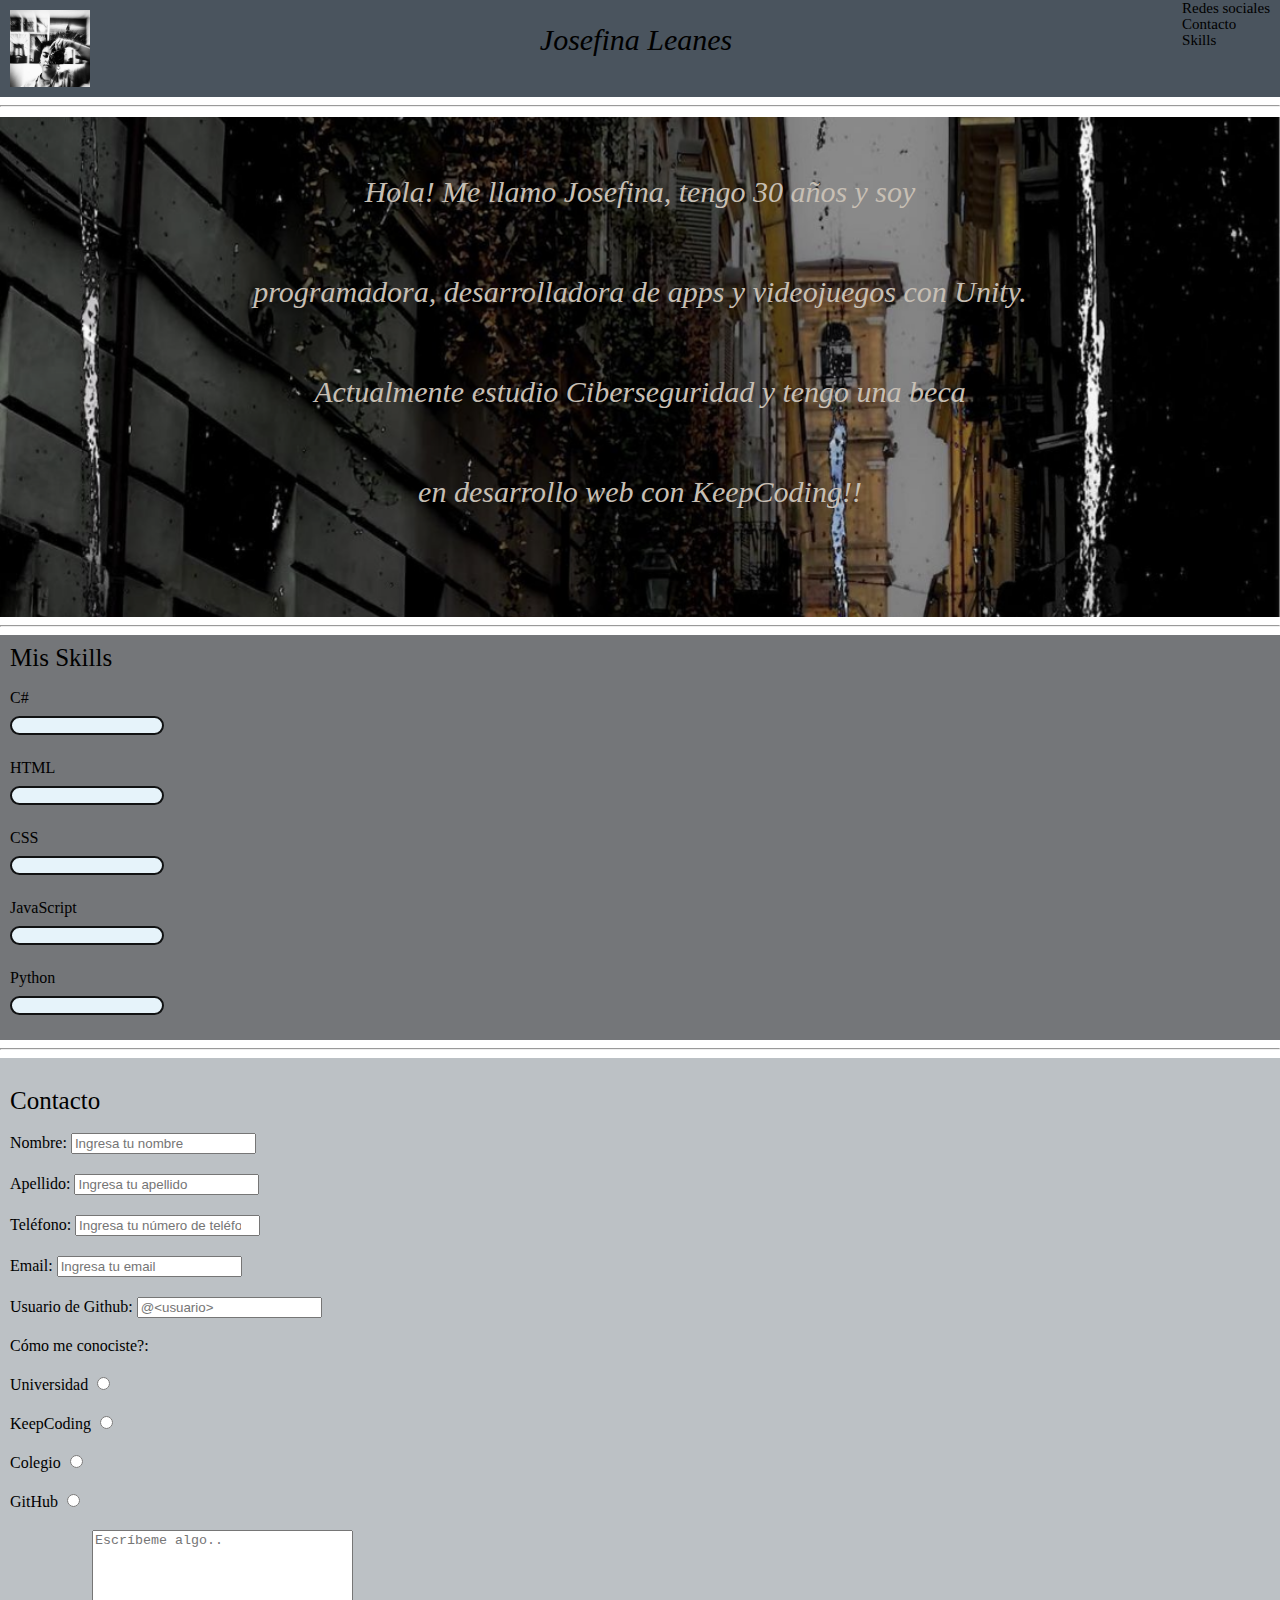
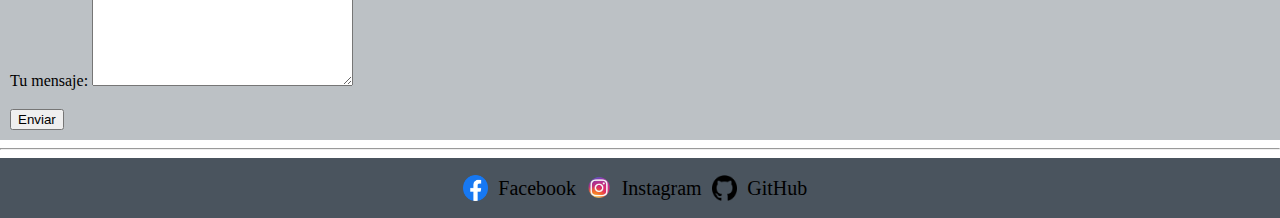
<file: práctica html-css/index.html>
<!DOCTYPE html>
<html lang="en">
<head>
    <meta charset="UTF-8">
    <meta http-equiv="X-UA-Compatible" content="IE=edge">
    <meta name="viewport" content="width=device-width, initial-scale=1.0">
    <title>Josefina Leanes</title>
    <link rel="stylesheet" href="CSS/reset.css">
    <link rel="stylesheet" href="CSS/main.css">
</head>
<body>
    <nav class="navbar">
        <img class="img_navbar" src="Imágenes/IMG_5609.PNG" 
        alt="Imagen navbar">
        <p class="titulo">Josefina Leanes</p>
        <ul class="menu">
            <li>
                <a class="link" href="#Redes sociales">Redes sociales</a>
            </li>
            <li>
                <a class="link" href="#Contacto">Contacto</a>
            </li>
            <li>
                <a class="link" href="#Skills">Skills</a>
            </li>
        </ul>
    </nav>
    <hr>
    <header> 
        <div>
            <p>
                Hola! Me llamo Josefina, tengo 30 años y soy 
                <p>programadora, desarrolladora de apps y videojuegos con Unity.</p> 
                <p>Actualmente estudio Ciberseguridad y tengo una beca</p> 
                <p>en desarrollo web con KeepCoding!!</p> 
            </p>
        </div> 
        
    </header>
    <hr>

    <main>
        <div id="Skills"></div>
        <h1>Mis Skills</h1>
        <p>
            C#
        </p>
        <div class="c">
            <div class="c_bar"></div>
        </div>
        <p>
            HTML
        </p>
        <div class="html">
            <div class="html_bar"></div>
        </div>
        <p>
            CSS
        </p>
        <div class="css">
            <div class="css_bar"></div>
        </div>
        <p>
            JavaScript
        </p>
        <div class="js">
            <div class="js_bar"></div>
        </div>
        <p>
            Python
        </p>
        <div class="python">
            <div class="python_bar"></div>
        </div>    
    </main>
    <hr>

    <form action="Contacto completo.html">
        <div id="Contacto"></div>
        <h1>Contacto</h1>
        <div>
            <label for="name">Nombre:</label>
            <input required id="name" type="text" placeholder="Ingresa tu nombre"/> 
        </div>
        <div>
            <label for="surname">Apellido:</label>   
            <input required id="surname" type="text" placeholder="Ingresa tu apellido"/>
        </div>
        <div>
            <label for="phone">Teléfono:</label>
            <input required id="phone" type="number" placeholder="Ingresa tu número de teléfono"/>
        </div>
        <div>
            <label for="email">Email:</label>
            <input required id="email" type="email" placeholder="Ingresa tu email">
        </div>
        <div>
            <label for="usergithub">Usuario de Github:</label>
            <input required id="usergithub" type="text" placeholder="@<usuario>">
        </div>
        <div>
            <label  for="checkbox">Cómo me conociste?:</label>
        </div>
        <div>
            <label for="universidad">Universidad</label>
            <input id="universidad" type="radio" name="opcion">
        </div>
        <div>
            <label for="KeepCoding">KeepCoding</label>
            <input id="KeepCoding" type="radio" name="opcion">
        </div>
        <div>
            <label for="colegio">Colegio</label>
            <input id="colegio" type="radio" name="opcion">
        </div>
        <div>
            <label for="github">GitHub</label>
            <input id="github" type="radio" name="opcion">
        </div>
        <div>
            <label for="message">Tu mensaje:</label>   
            <textarea name="message" placeholder="Escríbeme algo.." id="message" cols="30" rows="10" maxlength="180"></textarea>
        </div>
        <div>
            <input type="submit" value="Enviar">
        </div>  
        
    </form>
    <hr>

    <footer class="footer">
        <div id="Redes sociales"></div>
        <img class="logos" src="Imágenes/facebook-logo-3-1.png" alt="logo face">
        <a class="rrss" href="https://www.facebook.com/josse.leanes" target="_blank">Facebook</a>
        <img class="logos" src="Imágenes/instagramnew.png" alt="logo insta">    
        <a class="rrss" href="https://www.instagram.com/josseleanes/?hl=es" target="_blank">Instagram</a>
        <img class="logos" src="Imágenes/25231.png" alt="logo git">
        <a class="rrss" href="https://github.com/JosseLeanes" target="_blank">GitHub</a>
        
    </footer>
</body>
</html>
</file>
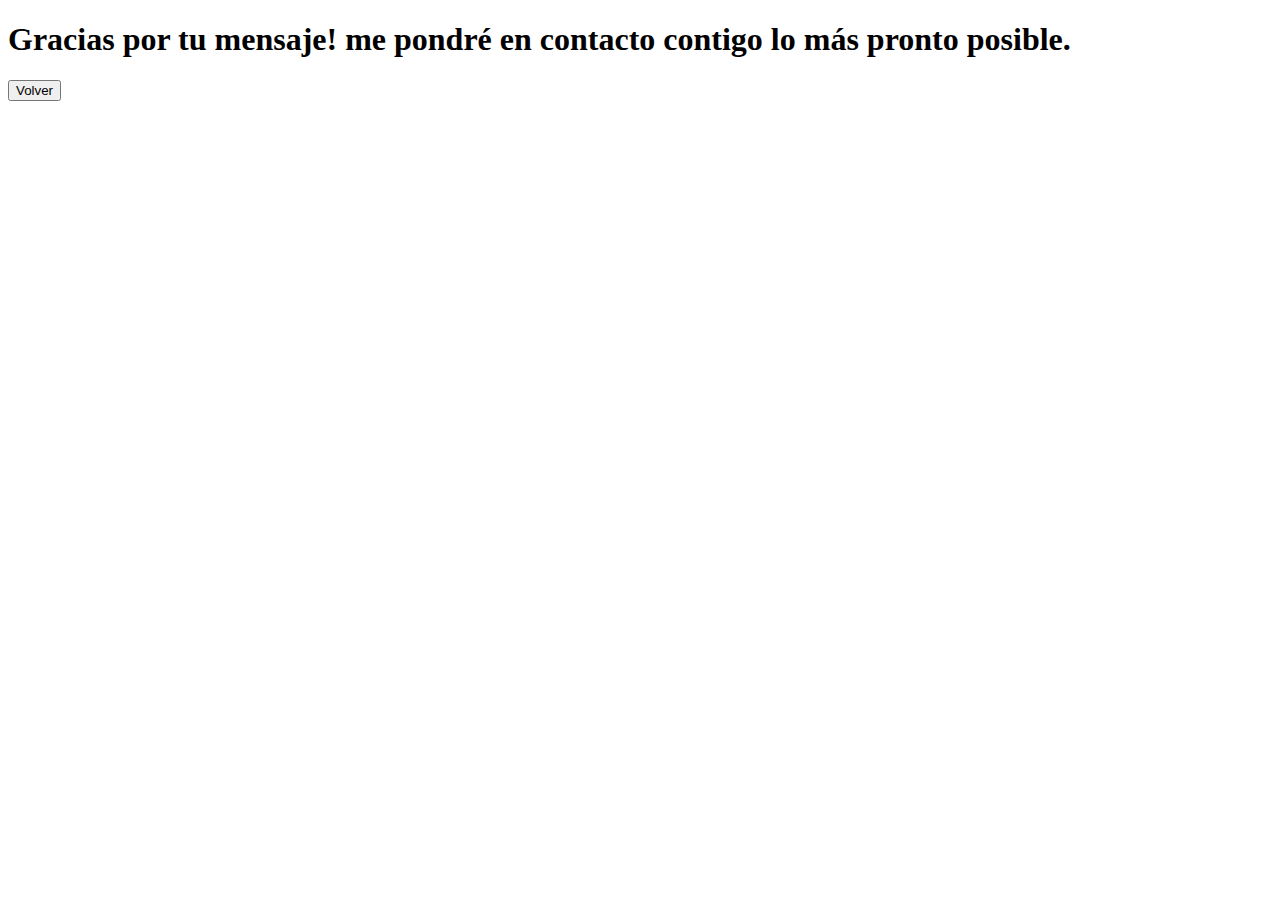
<file: práctica html-css/Contacto completo.html>
<!DOCTYPE html>
<html lang="en">
<head>
    <meta charset="UTF-8">
    <meta http-equiv="X-UA-Compatible" content="IE=edge">
    <meta name="viewport" content="width=device-width, initial-scale=1.0">
    <title>Contacto completo</title>
</head>
<body>
    <h1>Gracias por tu mensaje!
        me pondré en contacto contigo 
        lo más pronto posible. 
    </h1>

    <form action="index.html">
        <input type="submit" value="Volver">
    </form>

    
</body>
</html>
</file>
<file: práctica html-css/CSS/main.css>
:root{
    --primary-color: #531954;
}
.navbar {
    background-color: rgb(74, 84, 94);
    display: flex;    
    justify-content: space-between;
    flex-wrap: wrap;
    
}

nav.navbar img.img_navbar {
    size: 10px;
    max-width: 80px;
    padding: 10px;
}

nav.navbar .titulo {
    font-size: 30px;
    font-style: oblique;
    padding-top: 25px;
    
}

nav.navbar .menu .link {
    align-items: flex-end;
    font-size: 15px;
    padding: 10px;
    color: black;
    text-decoration: none;
}

header {
    height: 500px;
    background-image: url("../Imágenes/IMG_5610.PNG");
    background-position: center center;
    background-size: cover;
    background-attachment: fixed;
    background-repeat: no-repeat;
    
}


header p {
    text-align: center;
    margin: 10px;
    padding-top: 60px;
    font-size: 30px;
    font-style: italic;
    color: rgb(199, 191, 180);
}

main {
    background-color: #747679;
    padding-bottom: 10px;
}

main p, main h1 {
    padding: 10px;
}

main h1 {
    font-size: 25px;
}



.c, .html, .css, .js, .python {
    height: 15px;
    width: 150px;
    border: 2px solid #111213;
    border-radius: 50px;
    background-color: #e6f3fa;
    margin-bottom: 15px;
    margin-left: 10px; 
    
}

.c_bar {
    width: 0;
    height: 100%;
    border-radius: 50px;
    animation: c 2s infinite;
    margin-bottom: 15px;  
}

.html_bar {
    width: 0;
    height: 100%;
    border-radius: 50px;
    animation: html 2s infinite;
    margin-bottom: 15px;   
}

.css_bar {
    width: 0;
    height: 100%;
    border-radius: 50px;
    animation: css 2s infinite;
    margin-bottom: 15px;   
}

.js_bar {
    width: 0;
    height: 100%;
    border-radius: 50px;
    animation: js 2s infinite;
    margin-bottom: 15px;   
}

.python_bar {
    width: 0;
    height: 100%;
    border-radius: 50px;
    animation: python 2s infinite;
    margin-bottom: 15px;  
}

form {
    background-color: rgb(188, 193, 197);
}

form h1, form div  {
    padding: 10px;
}

form h1 {
    font-size: 25px;
}

.footer {
    height: 60px;
    background-color: rgb(74, 84, 94);
    display: flex;    
    justify-content: center;
    flex-wrap: wrap;
    align-items: center;
}

.footer .logos {
    width: 2%;
}

.footer .rrss {
    text-decoration: none;
    font-size: 20px;
    padding: 10px;
    color: black;
}




@keyframes c { 
    from {
        background-color: var(--primary-color);
        opacity: 0;
        width: 0%;
    }
    to {
        background-color: var(--primary-color);
        opacity: 1;
        width: 90%;
    }   
}

@keyframes html { 
    from {
        background-color: var(--primary-color);
        opacity: 0;
        width: 0%;
    }
    to {
        background-color: var(--primary-color);
        opacity: 1;
        width: 40%;
    }   
}

@keyframes css { 
    from {
        background-color: var(--primary-color);
        opacity: 0;
        width: 0%;
    }
    to {
        background-color: var(--primary-color);
        opacity: 1;
        width: 30%;
    }   
}

@keyframes js { 
    from {
        background-color: var(--primary-color);
        opacity: 0;
        width: 0%;
    }
    to {
        background-color: var(--primary-color);
        opacity: 1;
        width: 10%;
    }   
}

@keyframes python { 
    from {
        background-color: var(--primary-color);
        opacity: 0;
        width: 0%;
    }
    to {
        background-color: var(--primary-color);
        opacity: 1;
        width: 100%;
    }   
}

@media screen and (min-width: 768px) {
    .navbar .menu .link:hover { 
        color: rgb(165, 162, 162);
        transition: color 0.3s linear;
    }

    .footer .rrss:hover { 
        color: rgb(165, 162, 162);
        transition: color 0.3s linear;
    }
}
</file>
